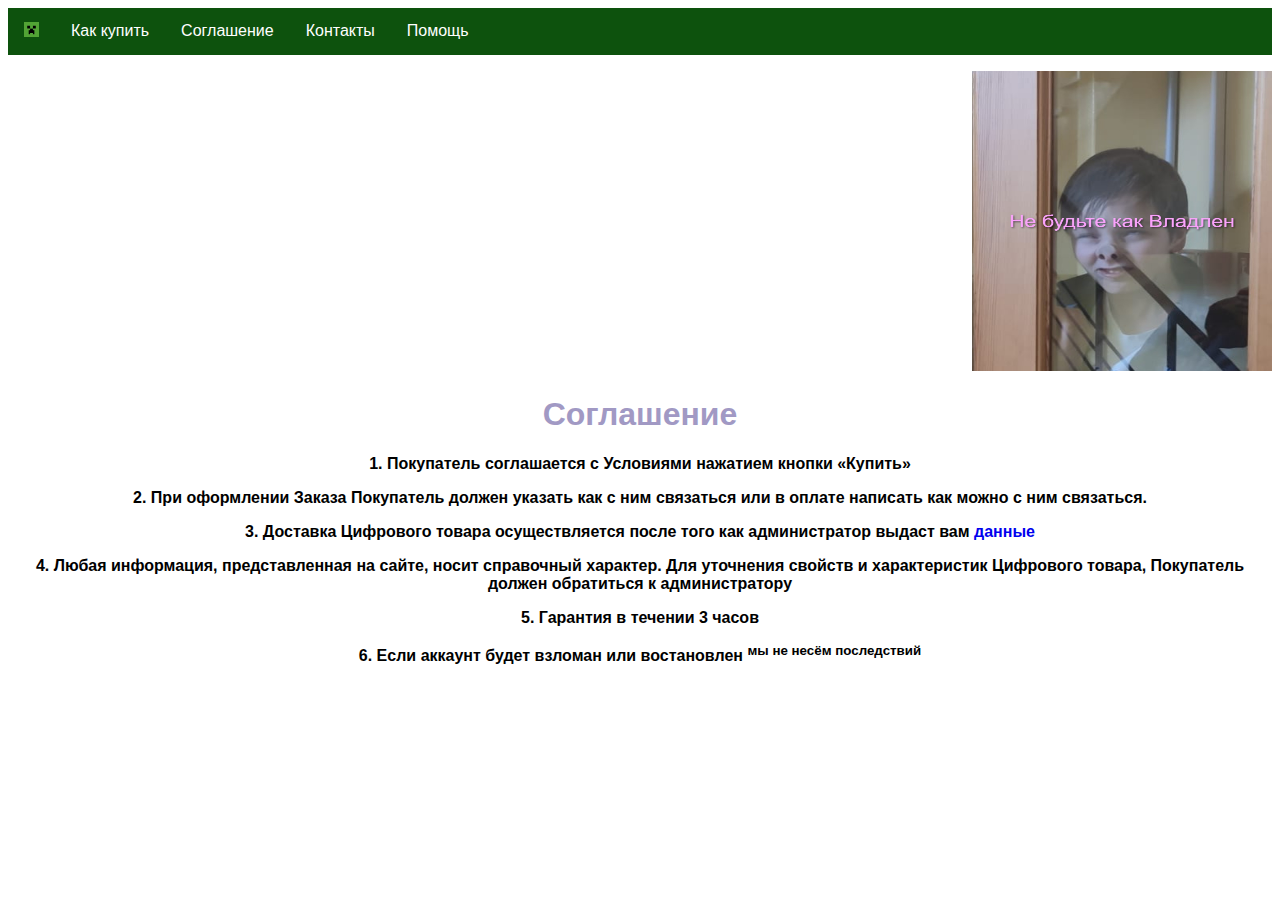
<file: faq.html>
<!DOCTYPE html>
<html lang="en">
<head>
    <meta charset="UTF-8">
    <meta http-equiv="X-UA-Compatible" content="IE=edge">
    <meta name="viewport" content="width=device-width, initial-scale=1.0">
    <title>Цена</title>
    <!--LINK-->
    <link rel="stylesheet" href="head.css">
    <link rel="stylesheet" href="style.css">
    <link rel="icon" href="logo.ico">
    <style>
        body {
            background-image: url("https://img.redbull.com/images/c_fill,w_1200,h_630,g_auto,f_auto,q_auto/redbullcom/2020/4/28/bjoyslzjb3uxqyg82uz2/minecraft");
            background-size: cover;
        }
    </style>
</head>
<body>
    <ul>
        <li><a href="index.html"><img src="logo.jpg" width="15px"></a></li>
        <li><a href="how.html" style="font-family: Arial;">Как купить</a></li>
        <li><a href="faq.html" style="font-family: Arial;">Соглашение</a></li>
        <li><a href="cont.html" style="font-family: Arial;">Контакты</a></li>
        <li><a href="help.html" style="font-family: Arial;">Помощь</a></li>
    </ul>
    <p style="text-align: right;"><img src="main.jpg" width="300px" height="300px"></p>
    <h1>Соглашение</h1>
    <p>1. Покупатель соглашается с Условиями нажатием кнопки «Купить»</p>
    <p>2. При оформлении Заказа Покупатель должен указать как с ним связаться или в оплате написать как можно с ним связаться.</p>
    <p>3. Доставка Цифрового товара осуществляется после того как администратор выдаст вам <a href="cont.html">данные</a></p>
    <p>4. Любая информация, представленная на сайте, носит справочный характер. Для уточнения свойств и характеристик Цифрового товара, Покупатель должен обратиться к администратору</p>
    <p>5. Гарантия в течении 3 часов</p>
    <p>6. Если аккаунт будет взломан или востановлен <sup>мы не несём последствий</sup></p>
</body>
</html>
</file>
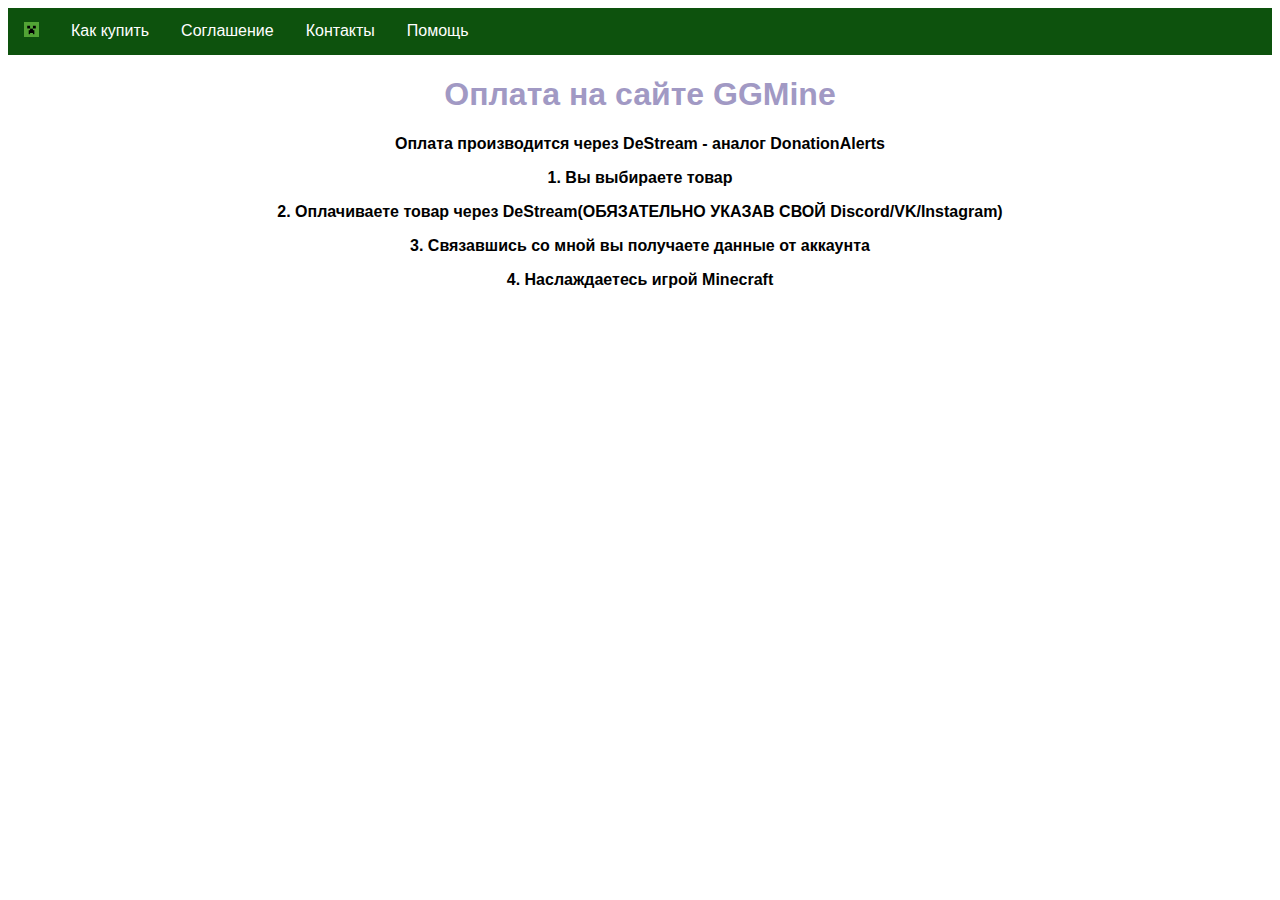
<file: how.html>
<!DOCTYPE html>
<html lang="en">
<head>
    <meta charset="UTF-8">
    <meta http-equiv="X-UA-Compatible" content="IE=edge">
    <meta name="viewport" content="width=device-width, initial-scale=1.0">
    <title>Как купить</title>
    <!--LINK-->
    <link rel="stylesheet" href="head.css">
    <link rel="stylesheet" href="style.css">
    <link rel="icon" href="logo.ico">
    <style>
        body {
            background-image: url("https://img.redbull.com/images/c_fill,w_1200,h_630,g_auto,f_auto,q_auto/redbullcom/2020/4/28/bjoyslzjb3uxqyg82uz2/minecraft");
            background-size: cover;
        }
    </style>
</head>
<body>
    <ul>
        <li><a href="index.html"><img src="logo.jpg" width="15px"></a></li>
        <li><a href="how.html" style="font-family: Arial;">Как купить</a></li>
        <li><a href="faq.html" style="font-family: Arial;">Соглашение</a></li>
        <li><a href="cont.html" style="font-family: Arial;">Контакты</a></li>
        <li><a href="help.html" style="font-family: Arial;">Помощь</a></li>
    </ul>
    <h1>Оплата на сайте GGMine</h1>
    <p>Оплата производится через DeStream - аналог DonationAlerts</p>
    <p>1. Вы выбираете товар</p>
    <p>2. Оплачиваете товар через DeStream(ОБЯЗАТЕЛЬНО УКАЗАВ СВОЙ Discord/VK/Instagram)</p>
    <p>3. Связавшись со мной вы получаете данные от аккаунта</p>
    <p>4. Наслаждаетесь игрой Minecraft</p>
</body>
</html>
</file>
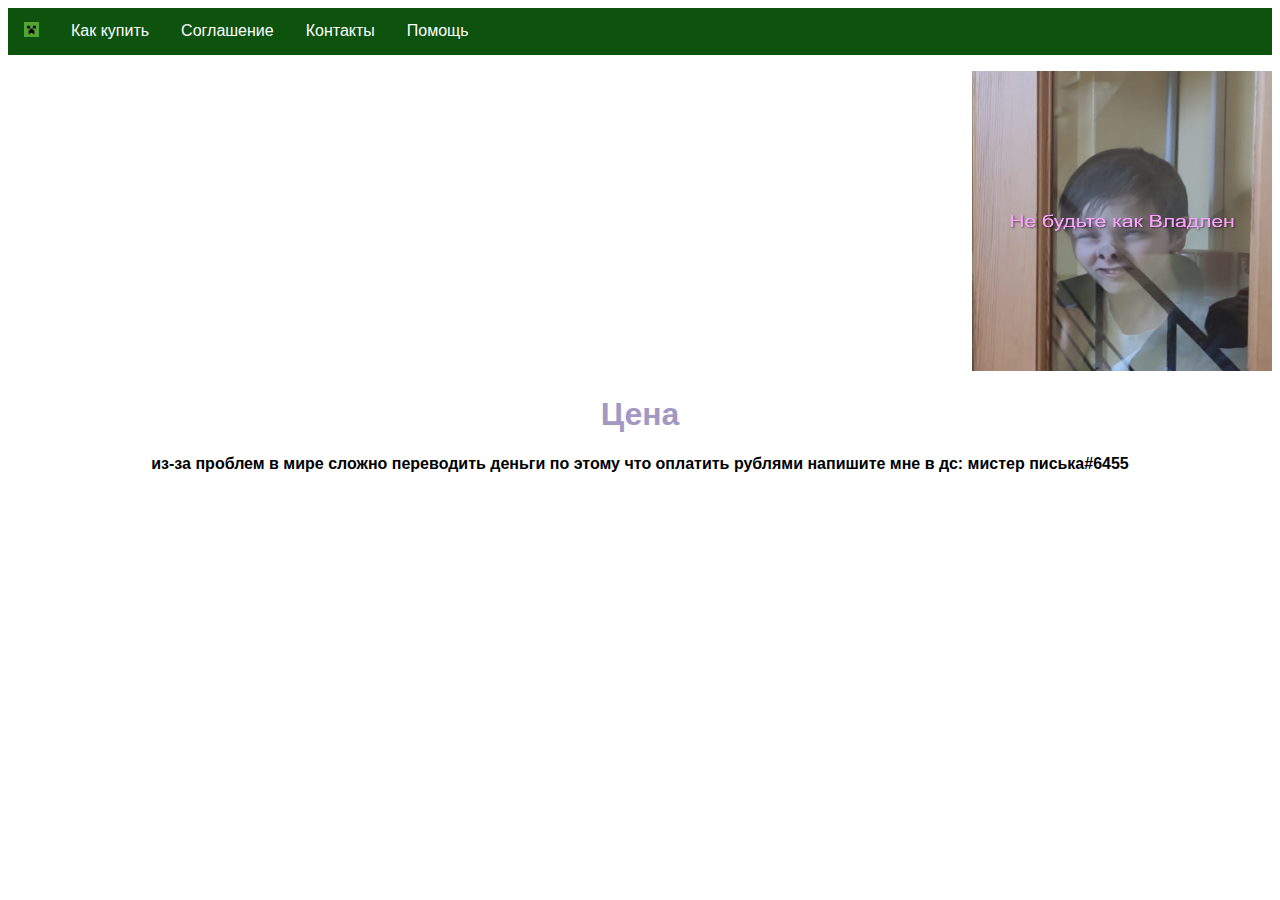
<file: price.html>
<!DOCTYPE html>
<html lang="en">
<head>
    <meta charset="UTF-8">
    <meta http-equiv="X-UA-Compatible" content="IE=edge">
    <meta name="viewport" content="width=device-width, initial-scale=1.0">
    <title>Цена</title>
    <!--LINK-->
    <link rel="stylesheet" href="head.css">
    <link rel="stylesheet" href="style.css">
    <link rel="icon" href="logo.ico">
    <style>
        body {
            background-image: url("https://img.redbull.com/images/c_fill,w_1200,h_630,g_auto,f_auto,q_auto/redbullcom/2020/4/28/bjoyslzjb3uxqyg82uz2/minecraft");
            background-size: cover;
        }
    </style>
</head>
<body>
    <ul>
        <li><a href="index.html"><img src="logo.jpg" width="15px"></a></li>
        <li><a href="how.html" style="font-family: Arial;">Как купить</a></li>
        <li><a href="faq.html" style="font-family: Arial;">Соглашение</a></li>
        <li><a href="cont.html" style="font-family: Arial;">Контакты</a></li>
        <li><a href="help.html" style="font-family: Arial;">Помощь</a></li>
    </ul>
    <p style="text-align: right;"><img src="main.jpg" width="300px" height="300px"></p>
    <h1>Цена</h1>
    <p>из-за проблем в мире сложно переводить деньги по этому что оплатить рублями напишите мне в дс: мистер писька#6455</p>
</body>
</html>
</file>
<file: head.css>
ul {
    list-style-type: none;
    margin: 0;
    padding: 0;
    overflow: hidden;
    background-color: rgb(13, 82, 13);
    text-decoration: none;
}

li {
    float: left;
    text-decoration: none;
}

li a {
    display: block;
    color: white;
    text-align: center;
    padding: 14px 16px;
    text-decoration: none;
}


li a:hover {
    background-color: rgb(6, 44, 6);
    text-decoration: none;
}
a {
    text-decoration: none;
    padding-bottom: 3px;
    text-decoration: none;
}
a:hover {
    text-decoration: underline;
    text-decoration: none;
}
.content {
    min-height: 92vh;
    display: flex;
    justify-content: center;
    text-align: center;
    align-items: center;
    text-decoration: none;
}
.main {
    color: rgb(90, 90, 90);
    max-width: 700px;
    text-align: left;
    text-decoration: none;
}
.logo {
    font-weight: 700;
    font-size: 25px;
    text-decoration: none;
}
.conteiner {
    text-decoration: none;
}
body {
    background-image: url('https://img.redbull.com/images/c_fill,w_1200,h_630,g_auto,f_auto,q_auto/redbullcom/2020/4/28/bjoyslzjb3uxqyg82uz2/minecraft');
}
</file>
<file: style.css>
h1 {
    font-family: Arial;
    color: rgb(161, 153, 196);
    font-weight: bold;
    text-align: center;
}
h2 {
    font-family: Arial;
    color: rgb(196, 153, 171);
    font-weight: bold;
    text-align: center;
}
p {
    font-family: Arial;
    color: rgb(0, 0, 0);
    font-weight: bold;
    text-align: center;
}
.steam {
    width: 200px;
    height: 100px;
    background-color: rgb(75, 73, 73);
    font-family: Arial;
}
.minecraft {
    width: 300px;
    height: 150px;
    background-color: rgb(75, 73, 73);
    font-family: Arial;
}
</file>
